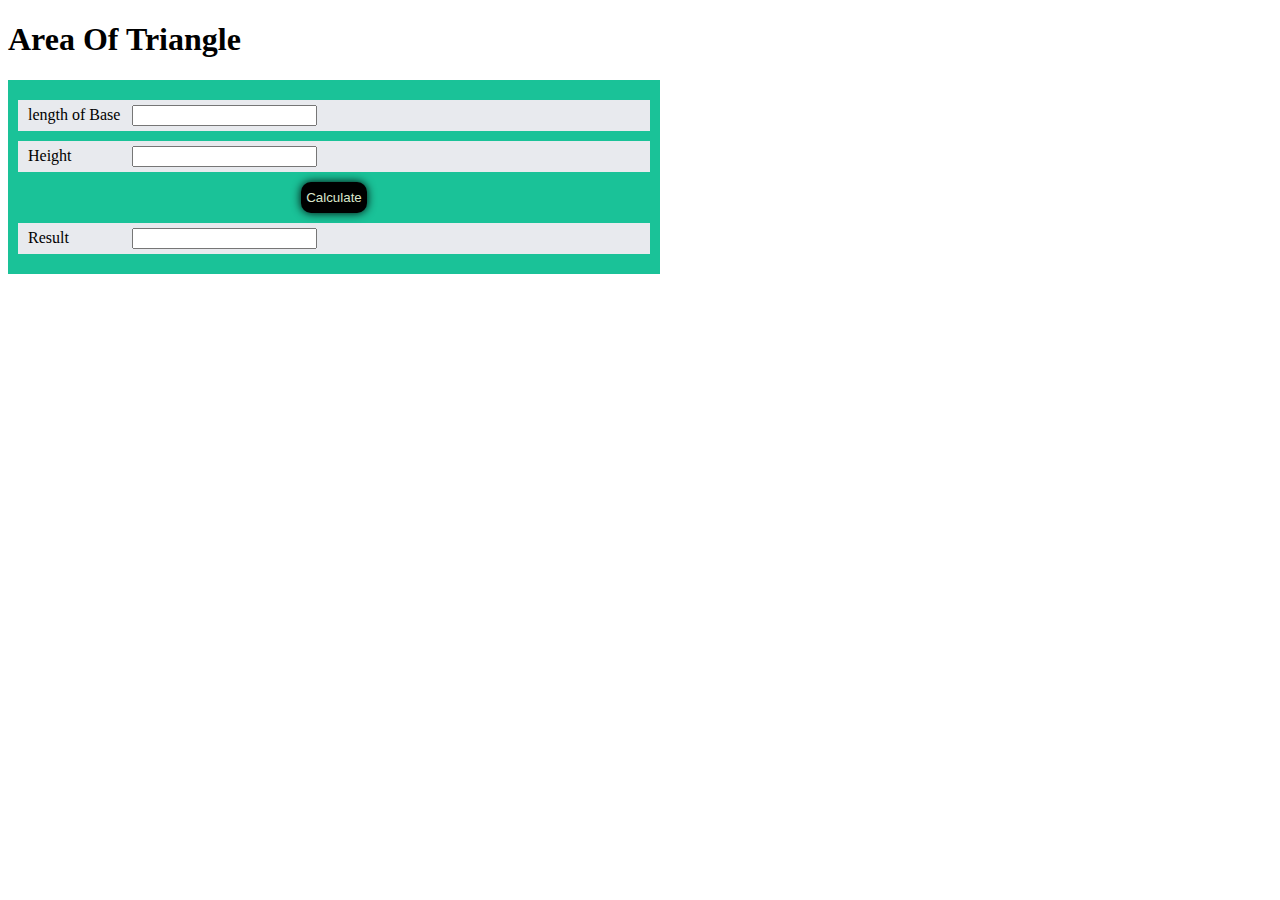
<file: Index1.html>
<!DOCTYPE html>
<html lang="en">
<head>
    <meta charset="UTF-8">
    <meta http-equiv="X-UA-Compatible" content="IE=edge">
    <meta name="viewport" content="width=device-width, initial-scale=1.0">
    <link href="main.css" rel="stylesheet" />
    <script src="index.js"></script>
    <title>Maths Genius</title>
        
    </script>
</head>
<body>
    <article>
        <h1>Area Of Triangle</h1>
        <section>
            <div class="mainContainer">
                <div class="enterData">
                    <label>length of Base</label>
                    <input type="text" name="base1" value="" id="base1" />
                </div>
                <div class="enterData">
                    <label>Height</label>
                    <input type="text" name="height1" value="" id="height1"/>
                </div>
                <div class="buttonContainer">
                    <button onclick="buttonClicked();">Calculate</button>
                </div>
                <div class="enterData">
                    <label>Result</label>
                    <input type="text" name="result" value="" id="result" />
                </div>

            </div>

        </section>
    </article>
    
</body>
</html>
</file>
<file: main.css>
body {

}

div.mainContainer {
    background: #1ac298;
    width: 50%;
    padding: 10px;
}


div.enterData {
    margin: 10px 0px;
    background: rgb(232, 234, 238);
    padding: 5px 0px;
    padding-left: 10px;
}

div.enterData label {
    width: 100px;
    display: inline-block;
}
div.buttonContainer {
    text-align: center;
}

div.buttonContainer button {
    background: #000000;
    color: rgb(219, 231, 204);
    border: 0px;
    padding: 8px 5px;
    border-radius: 10px;
    box-shadow: 0px 0px 10px black;
}
</file>
